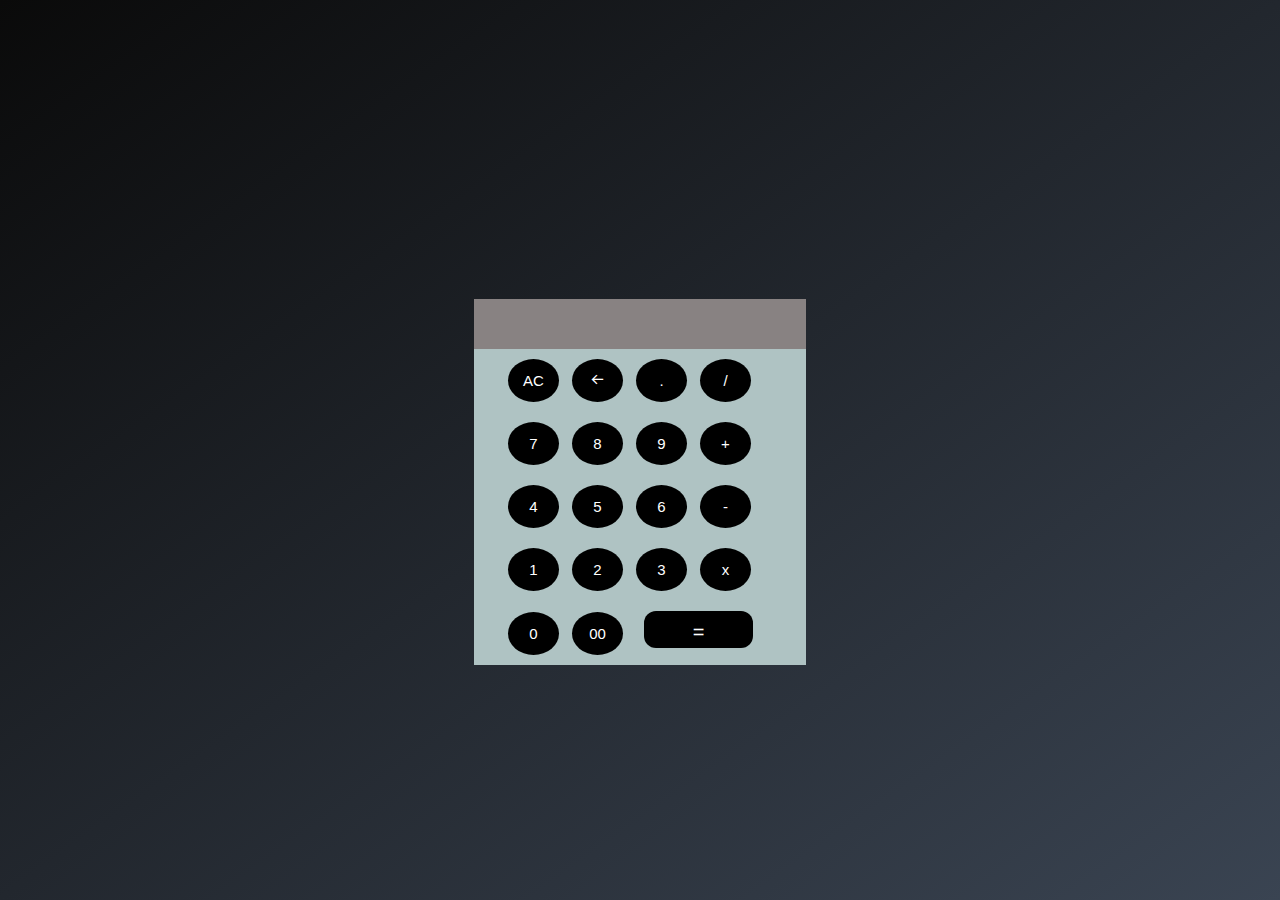
<file: Calculator/index.html>
<!DOCTYPE html>
<html lang="en">
<head>
    <meta charset="UTF-8">
    <meta name="viewport" content="width=device-width, initial-scale=1.0">
    <link href='https://unpkg.com/boxicons@2.1.4/css/boxicons.min.css' rel='stylesheet'>
    <title>Calculator</title>
    <link rel="stylesheet" href="index.css">
</head>
<body>
    
    <div id="calulator">
        <input type="text" id="display">
        <div class="keys">
            <button onclick="clearDisplay()">AC</button>
            <button onclick="ondedelete()"><i class='bx bx-arrow-back'></i></button>
            <button onclick="inputondisplay('.')">.</button>
            <button  class="unique" onclick="inputondisplay('/')">/</button>
        </div>
        <div class="keys">
            <button onclick="inputondisplay('7')">7</button>
            <button onclick="inputondisplay('8')">8</button>
            <button onclick="inputondisplay('9')">9</button>
            <button   class="unique" onclick="inputondisplay('+')">+</button>
        </div>
        <div class="keys">
            <button onclick="inputondisplay('4')">4</button>
            <button onclick="inputondisplay('5')">5</button>
            <button onclick="inputondisplay('6')">6</button>
            <button  class="unique" onclick="inputondisplay('-')">-</button>
        </div>
        <div class="keys">
            <button onclick="inputondisplay('1')">1</button>
            <button onclick="inputondisplay('2')">2</button>
            <button onclick="inputondisplay('3')">3</button>
            <button  class="unique" onclick="inputondisplay('*')">x</button>
        </div>
        <div class="keys">
            <button onclick="inputondisplay('0')">0</button>
            <button onclick="inputondisplay('00')">00</button>
            <button  class="unique" onclick="calculate()" id="equal">=</button>
        </div>
    </div>
<script src="script.js"></script>
</body>
</html>
</file>
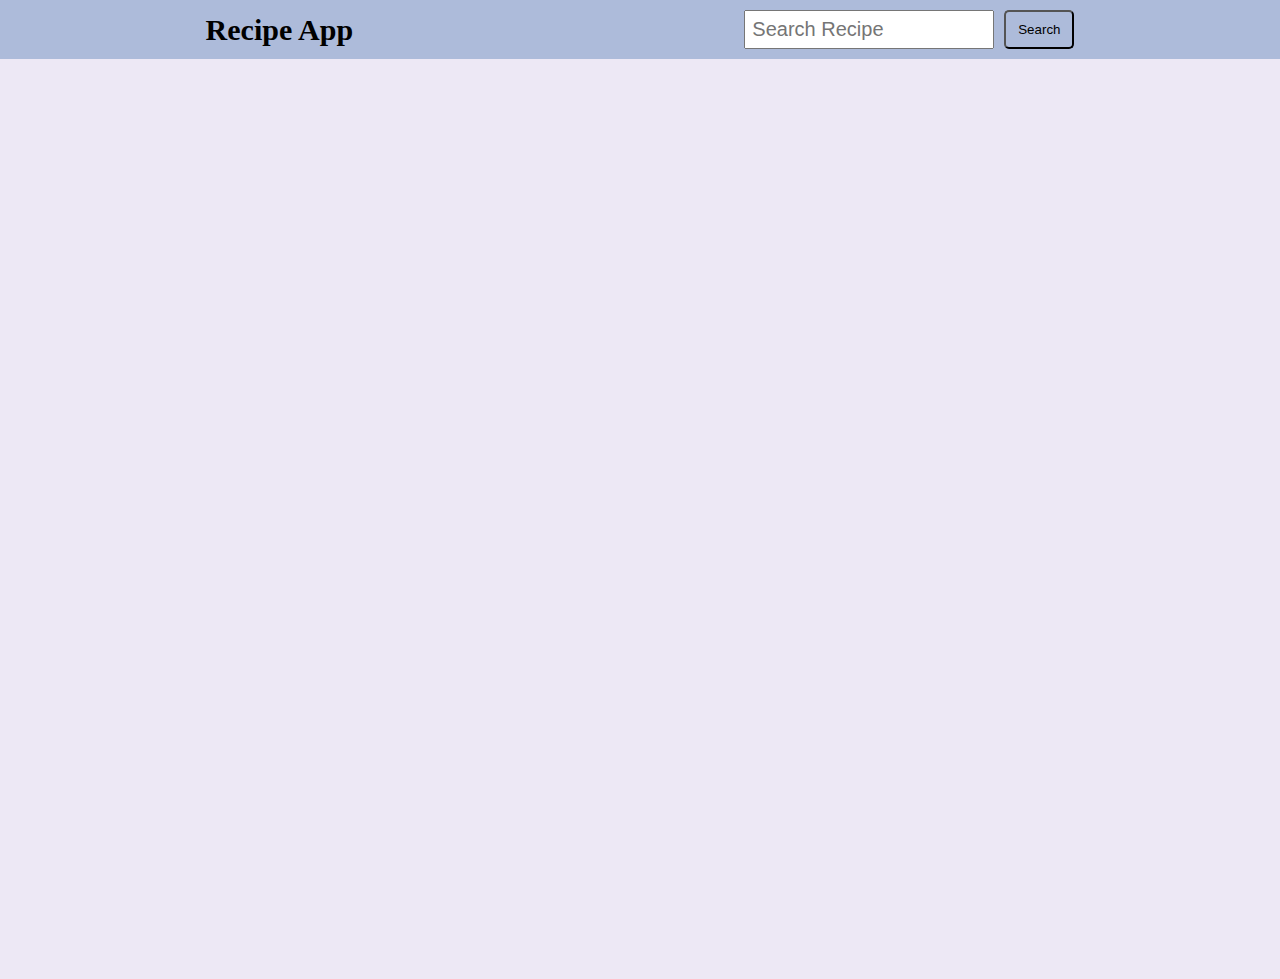
<file: Recipe App/index.html>
<!DOCTYPE html>
<html lang="en">

<head>
   <meta charset="UTF-8">
   <meta name="viewport" content="width=device-width, initial-scale=1.0">
   <link href='https://unpkg.com/boxicons@2.1.4/css/boxicons.min.css' rel='stylesheet'>
   <title>Recipe - App </title>
   <link rel="stylesheet" href="style.css">
</head>

<body>

   <nav id="navbar">
      <h2>Recipe App</h2>
      <div id="search">
         <input type="text" placeholder="Search Recipe" id="searchbox">
         <button id="button">Search</button>
      </div>
   </nav>

   <div id="container">
      <div id="main-bar">
      </div>
   </div>
   <div id="recipe-details">
      <div>
         <button id="close-btn" type="button"><i class='bx bx-x'></i></button>
      </div>
      <div id="recipedetails-content">

      </div>
      <!-- <h2 id="recipe-title"></h2> -->
      <!-- <h3>Ingredients:</h3>
    <ul id="ingredients-list"></ul>
    <h3>Instructions:</h3> -->

   </div>

</body>
<script src="script.js"></script>

</html>
</file>
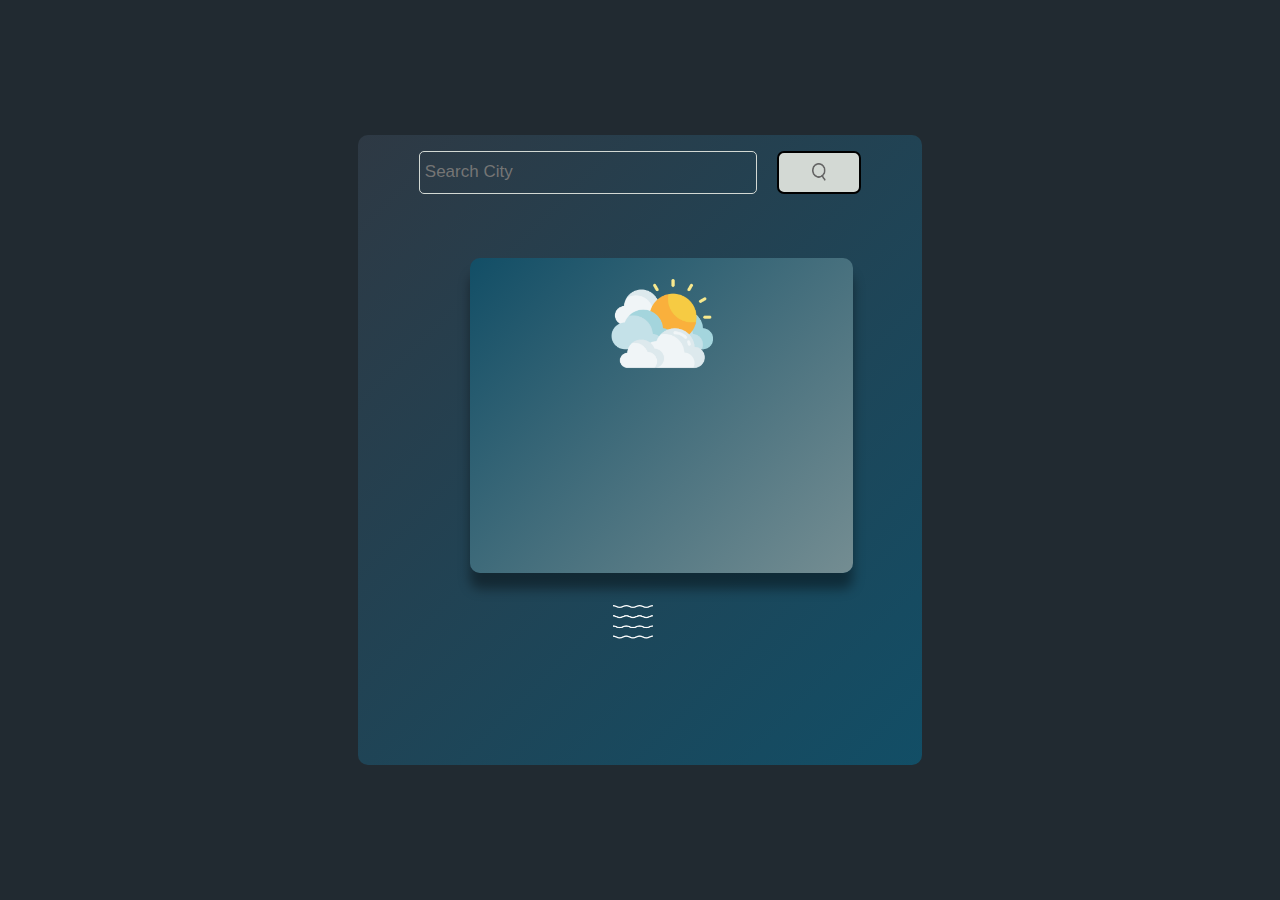
<file: Weather_App/index.html>
<!DOCTYPE html>
<html lang="en">
<head>
    <meta charset="UTF-8">
    <meta name="viewport" content="width=device-width, initial-scale=1.0">
    <title>Document</title>
    <link rel="stylesheet" href="weather.css">
</head>
<body>

    <div id="container">
        <div id="searching">
            <input type="text" placeholder="Search City" id="inputbx">
            <button id="srchbtn"><img src="weather-app-img/search.png" alt=""></button>
        </div>
        <div id="details">
            <div class="images"><img class="icon" src="weather-app-img/clouds.png" alt=""></div>
            <div class="details1">
                <h2 class="city"></h2>
                <h3 class="temp"></h3>
            </div>
        </div>
        <div id="humidity">
            <img id="humiimg" src="weather-app-img/humidity.png">
            <p class="humi"></p>
            
        </div>
    </div>
    
</body>
<script src="weather.js"></script>


</html>
</file>
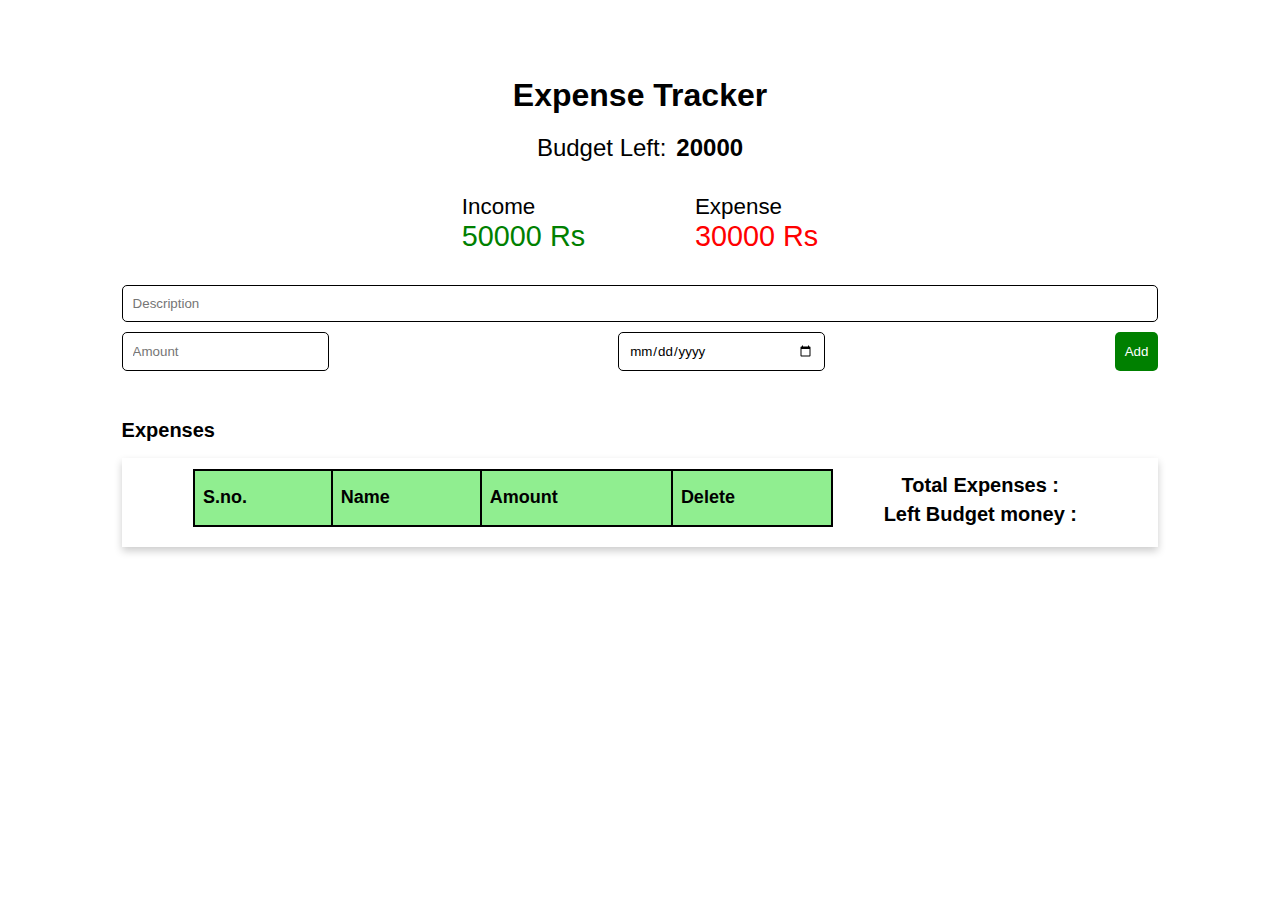
<file: Expense Tracker/expense.html>
<!DOCTYPE html>
<html lang="en">

<head>
    <meta charset="UTF-8">
    <meta name="viewport" content="width=device-width, initial-scale=1.0">
    <!-- <script src="https://cdn.tailwindcss.com"></script> -->
    <link rel="stylesheet" href="expense.css">
    <title>Document</title>
</head>

<body>
    <div class="fullbody">
        <div class="heading">
            <div class="my">
                <h1 class="">Expense Tracker<h1></h1>
            </div>
        </div>
        <div class="balance">
            <p>Budget Left: </p>
            <span id="money"> 20000 </span>
        </div>
        <div class="income-expense">
            <p>Income <br> <span class="green">50000 Rs</span></p>
            <p>Expense <br> <span class="red">30000 Rs</span></p>
        </div>

        <div class="form">
            <input type="text" name="" id="desc" placeholder="Description">
            <div class="subform">
                <input type="number" placeholder="Amount" id="amount">
                <input type="date" name="" id="date">
                <button id="addbtn">Add</button>
            </div>
            <div class="lists">
                <div class="expense">
                    <h3>Expenses</h3>
                </div>
                <div class="root">
                    <table id="table">
                        <tr class="titles">
                            <th>S.no.</th>
                            <th>Name</th>
                            <th>Amount</th>
                            <th>Delete</th>
                        </tr>
                        <tbody id="tablebody">
                            
                            <!-- <tr>
                                <td>1</td>
                                <td>Food</td>
                                <td>30000 Rs</td>
                                <td><button class="deletebtn">Delete</button></td>
                            </tr>
                            <tr>
                                <td>1</td>
                                <td>Food</td>
                                <td>30000 Rs</td>
                                <td><button class="deletebtn">Delete</button></td>
                            </tr>  -->
                        </tbody> 
                    </table>
                    <div class="total">
                        <p>Total Expenses :  <span id="totalExp"> </span></p>
                        <p>Left Budget money :  <span id="totalbudget"> </span></p>

    
                </div>
            </div>
        </div>
    </div>
</body>
<script src="expense.js"></script>

</html>
</file>
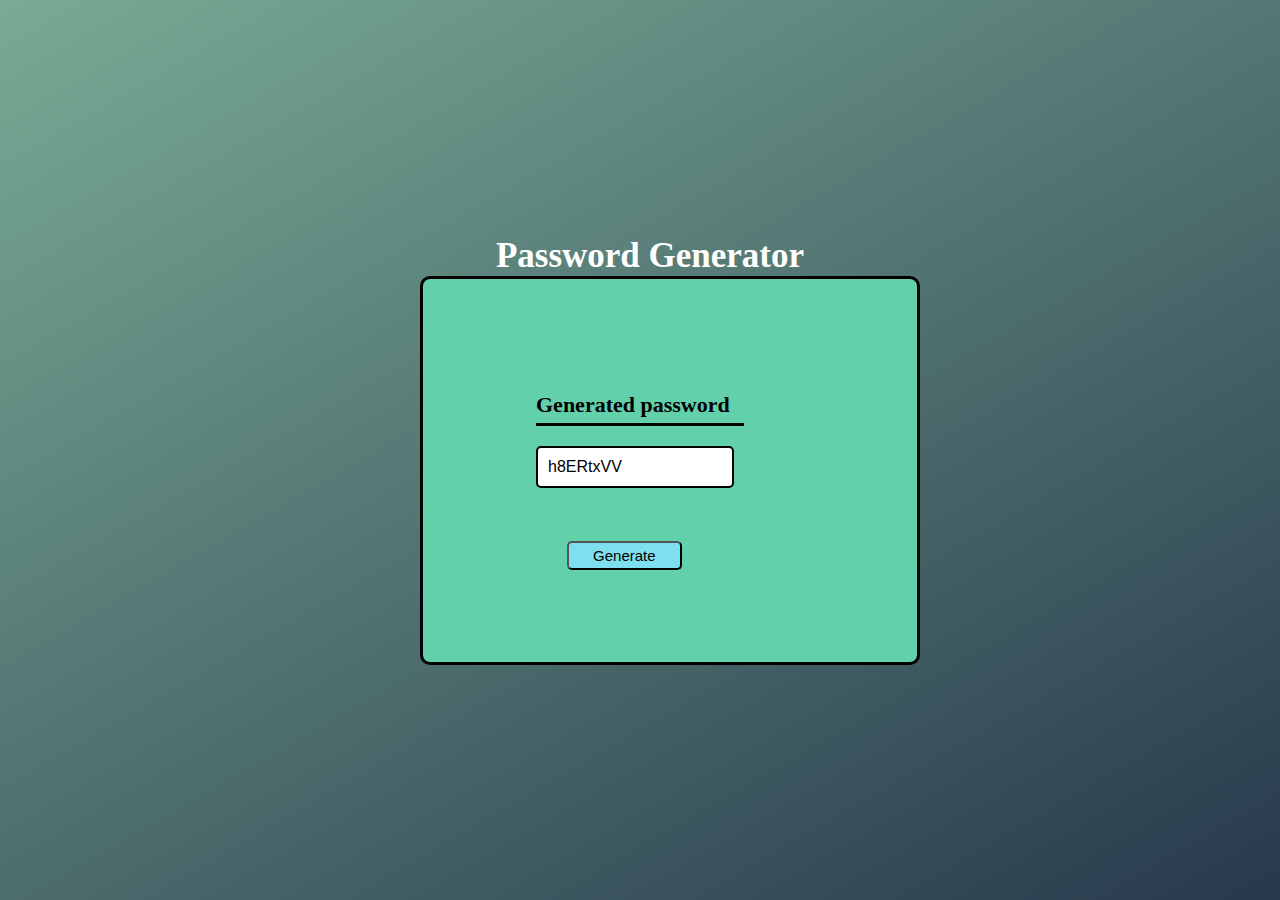
<file: Password Generator/password.html>
<!DOCTYPE html>
<html lang="en">
<head>
    <meta charset="UTF-8">
    <meta name="viewport" content="width=device-width, initial-scale=1.0">
    <title>Password Generator</title>
    <link rel="stylesheet" href="password.css">
</head>
<body>
    <!-- password Generator -->
     <div class="password-generator">
        <h1>Password Generator</h1>
        <form id="password-form">
            <div id="password">
                <h3>Generated password</h3>
                 <input class="generated" type="text" placeholder="your password">
            </div>
            <button onclick="makingpassword()" id="button">Generate</button>
    </div>        




</body>

<script src="password.js"></script>
</html>
</file>
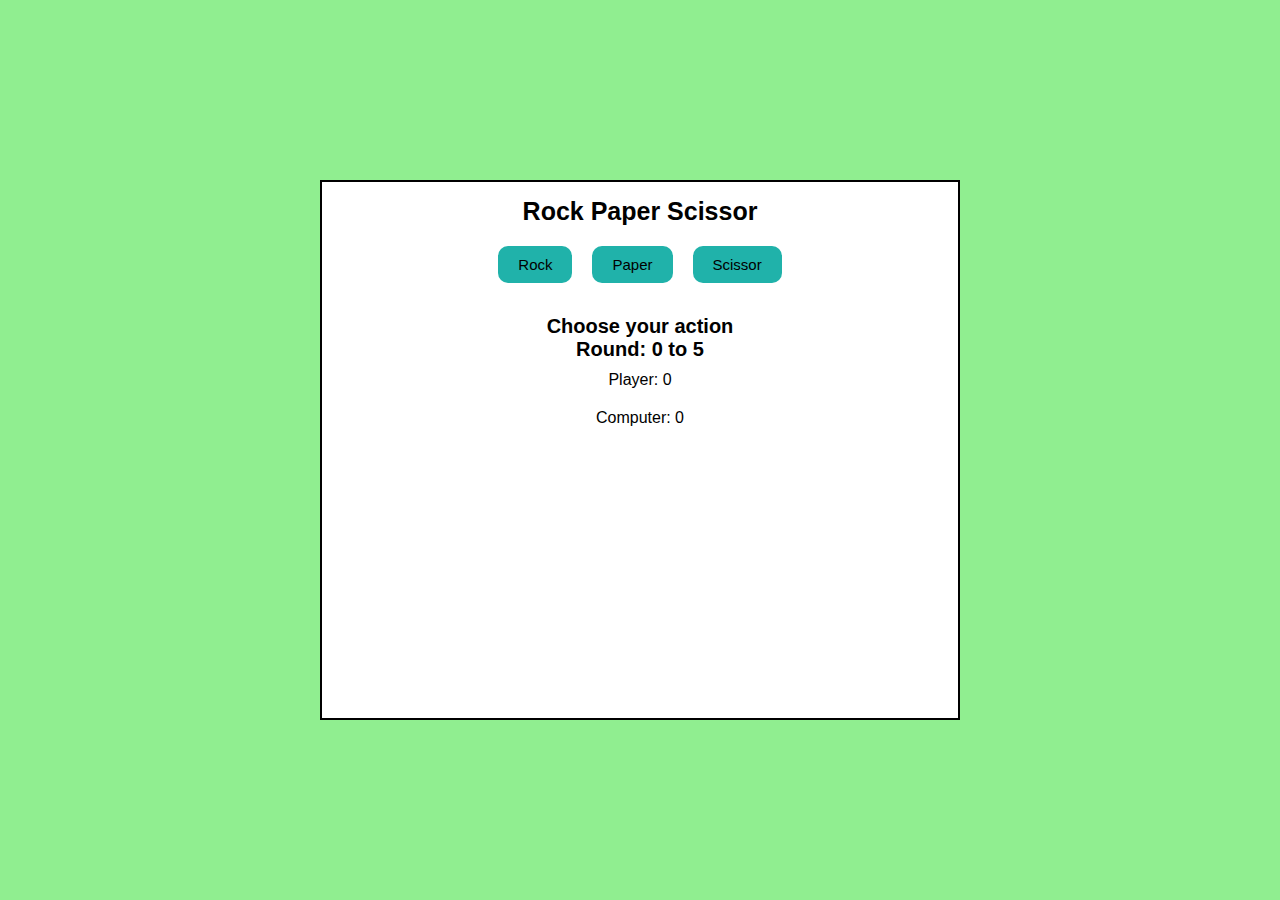
<file: Rock Paper Scissor/Rock.html>
<!DOCTYPE html>
<html lang="en">
<head>
    <meta charset="UTF-8">
    <meta name="viewport" content="width=device-width, initial-scale=1.0">
    <link rel="stylesheet" href="Rock.css">
    <title>Rock Paper Scissor</title>
</head>
<body>
    <div class="section">
        <h2>Rock Paper Scissor</h2>

        <div class="actions">
            <button id="rock">Rock</button>
            <button id="paper">Paper</button>
            <button id="scissor">Scissor</button>
        </div>
        
        <div class="result">
                <div class="choose">
                    <h4>Choose your action</h4>
                    <h5>Round: <span id="rounds">0</span> to 5</h5>
                </div>

            <p id="player">Player: <span>0</span></p>
            <p id="computer">Computer: <span>0</span></p>

            <!-- <div id="winner"> -->
                <h3 id="winner"></h3>
            <!-- </div> -->
        </div>
    </div>
    <script src="Rock.js"></script>
</body>
</html>
</file>
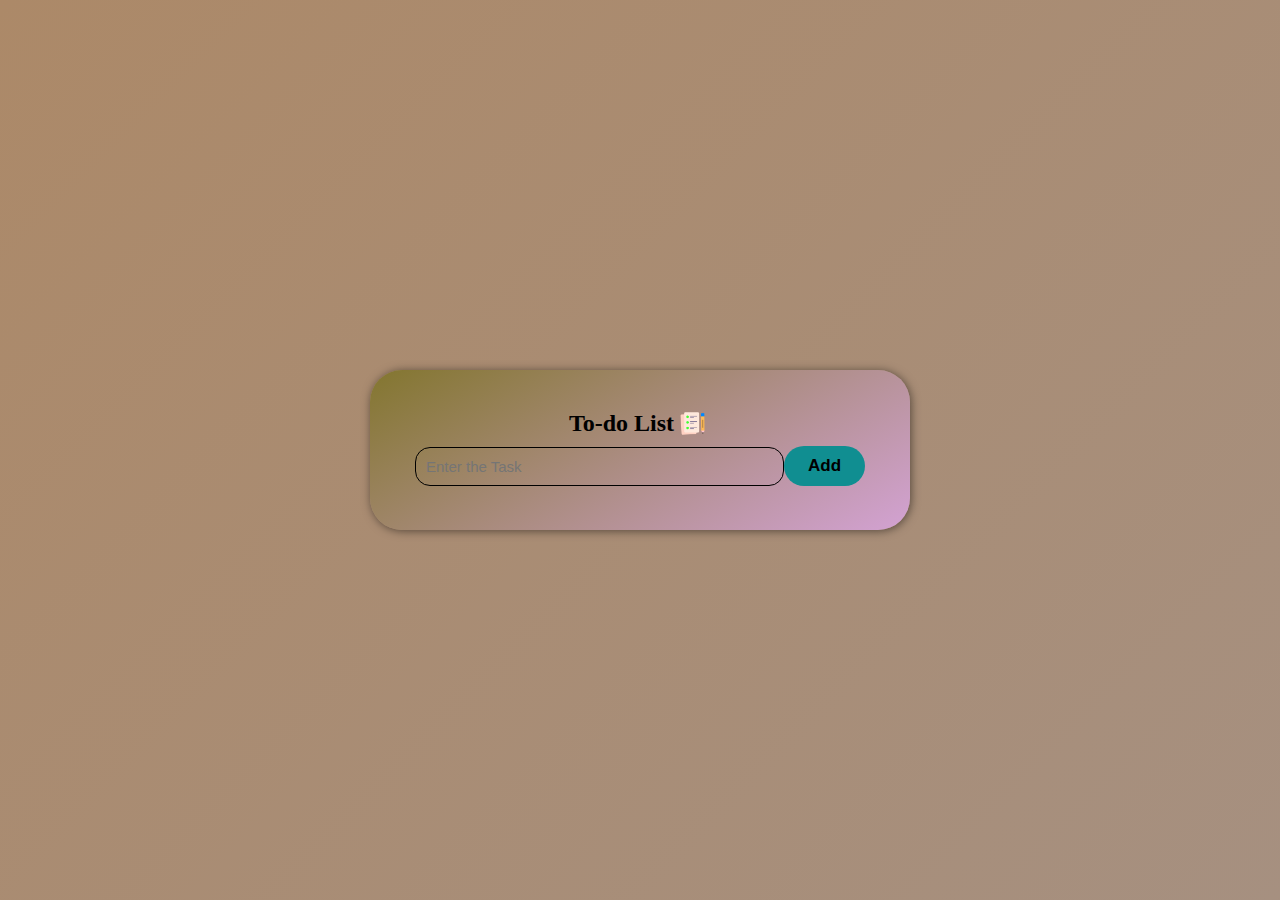
<file: To_Do List/todo.html>
<!DOCTYPE html>
<html lang="en">

<head>
    <meta charset="UTF-8">
    <meta name="viewport" content="width=device-width, initial-scale=1.0">
    <title>To-Do App</title>
    <link rel="stylesheet" href="todo.css">
</head>

<body>
    <div id="container">
        <div id="todobar">
            <h2>To-do List <img src="images/icon.png" alt=""></h2>
        </div>
        <div id="row">
            <input type="text" id="inptbx" placeholder="Enter the Task">
            <button  id="addbtn">Add</button>
        </div>
        <ul id="list-container">
            <!-- <li class="checked">task 1</li>
            <li class="checked">task 2</li>
            <li class="checked">task 3</li> -->
        </ul>
    </div>




</body>
<script src="todo.js"></script>

</html>
</file>
<file: Calculator/index.css>
*{
    padding: 0;
    margin: 0;
    box-sizing: border-box;

}
body,html{
    display: flex;
    justify-content: center;
    align-items: center;
    background: linear-gradient(145deg, #0a0a0a, #3a4452);
    height: 100vh;
    width: 100%;
}
#calulator{
    /* border: 1px solid #717377; */
    background-color: rgb(175, 195, 195);
    margin-top: 4rem;
}
.keys{
    padding: 10px;
    margin-left: 1.5rem;
}
.keys button{
    width: 51px;
    height: 43px;
    font-size: 15px;
    border: none;
    border-radius: 50%;
    padding: 10px;
    margin-right: 9px;
    background-color: black;
    color: white;
}
.keys button:hover{
    color: aqua;
    font-size: 20px;
}
#display{
    width: 100%;
    height: 50px;
    font-size: 25px;
    text-align: right;
    padding-right: 10px;
    background-color: rgb(136, 130, 130);
    border: none;
}
#equal{
    margin-left: 8px;
    font-size: 20px;
    width: 109px;
    height: 37px;
    border-radius: initial;
    border-radius: 12px;
}
.unique{
    color:#e01c1c;
}
</file>
<file: Recipe App/style.css>
*{
    padding: 0;
    margin: 0;
    box-sizing: border-box;
}
html, body{
        background-color: #EDE8F5;
}

#navbar{
    display: flex;
    justify-content: space-around;
    align-items: center;
    width: 100%;
    padding: 10px;
    background-color: #ADBBDA;
}
#navbar h2{
    color: black;
    font-size: 30px;
}
#navbar input{
    width: 250px;
    padding: 6px;
    font-size: 20px;
    margin-right: 10px;
}
#navbar button{
    width: 70px;
    padding: 10px;
    background-color: transparent;
    border-radius: 5px;
}
#navbar button:hover{
    background-color: #3D52A0;
    cursor: pointer;
    color: white;
}
#search{
    display: flex;
    align-items: center;
}

#container{
    display: flex;
    justify-content: center;
    align-items: center;
}
#main-bar{
    width: 80%;
    height: 100vh;
    display: grid;
    grid-template-columns: repeat(3, 1fr);
    margin-top: 20px;
    place-items: center;
}
.recipe{
    box-shadow: 0 5px 10px rgba(0,0,0,0.6), 0 0 5px rgba(0,0,0,0.6);
    background-color: #8697C4;
    border: 1px solid black;
    padding: 10px;
    margin: 10px;
    text-align: center;
    font-size: 20px;
    cursor: pointer;
    height: 400px;
    width: 321px;
}
#main-bar img{
    margin-top: 15px;
    width: 230px;
}
#main-bar button {
    margin-top: 17px;
    gap: 5px;
    width: 100px;
    padding: 4px;
    background-color: #3D52A0;
    color: white;
    margin-right: 10px;
}
#main-bar button a{
    color: white;
    text-decoration: none;
}
#main-bar button:hover{
    color: black;
    background-color: transparent;
    cursor: pointer;
}

#recipe-details{
    display: none;
    width: 40%;
    height: 80%;
    background-color: #3D52A0;
    position: fixed;
    top: 50%;
    left: 50%;
    transform: translate(-50%, -50%);
    overflow-y: scroll;
}
#recipedetails-content{
    padding: 30px;
}
#close-btn{
    position: fixed;
    top: 10px;
    right: 10px;
    color: white;
    font-size: 25px;
    cursor: pointer;
}
#recipedetails-content .recipe-title{
    color: white;
    font-size: 30px;
    text-align: center;
} 
#recipedetails-content .ingrediantlistTittle{
    color: rgb(6, 5, 5);
    font-size: 25px;
    /* text-align: center; */
    margin-left: 3rem;
    margin-top: 10px;
}
#recipedetails-content .ingrediantlist{
    color: white;
    font-size: 20px;
    text-align: left;
    margin-top: 10px;
    margin-left: 6rem;
}
#recipedetails-content .ingrediantlist li{
    padding: 3px;
}
</file>
<file: Weather_App/weather.css>
*{
    padding: 0;
    margin: 0;
    box-sizing: border-box;
}
html, body{
    width: 100%;
    height: 100%;
    display: flex;
    justify-content: center;
    align-items: center;
    background-color: #212A31;
}
#container{
    background: linear-gradient(135deg, #2E3944, #124E66);
    width: 44%;
    height: 70%;
    border: 52px 5px 54px rgba(0,0,0,1.4);
    border-radius: 10px;
}
#searching{
    display: flex;
    justify-content: center;
    height: 17%;
    /* margin: 10px 20px; */
    margin-top: 1rem;
}
#searching input{
    height: 40%;
    width: 60%;
    padding: 2px 2px 2px 5px;
    color: #fff;
    font-size: 17px;
    border: 1px solid #D3D9D4;
    border-radius: 5px;
    background-color: transparent;
}
#srchbtn{
    width: 15%;
    height: 40%;
    margin-left: 20px;
    font-size: 15px;
    border: 2px solid black;
    border-radius: 7px;
    background-color: #D3D9D4;
    cursor: pointer;
}
#srchbtn img{
    display: flex;
    justify-content: center;
    width: 14px;
    height: 18px;
    align-items: center;
    text-align: center;
    margin-left: 2.1rem;
    color: #fff;
}

#details{
    background: linear-gradient(135deg, #124E66, #748D92);
    width: 68%;
    height: 50%;
    margin-left: 7rem;
    box-shadow: 0px 16px 12px rgba(0,0,0,0.4);
    border-radius: 10px;
}
.images{
    display: flex;
    justify-content: center;
    align-items: center;
}
#details img{
    width: 130px;

}

.details1{
    margin-top: 1rem;
    display: flex;
    justify-content: space-around;
    align-items: center;
}
.details1 .city{
    font-size: 2rem;
    font-weight: 600;

}
.details1 .temp{
    font-size: 3.5rem;
}
#humidity{
    display: flex;
    justify-content: center;
    margin-top: 2rem;
}
#humidity p{
    font-size: 2rem;
    font-weight: 600;
    padding: 2px 2px 2px 2px;
}


#humidity img{
    width: 40px;
    margin-right: 10px;
}
</file>
<file: Expense Tracker/expense.css>
* {
    padding: 0;
    margin: 0;
    box-sizing: border-box;
    background: #fff;
    font-family: sans-serif;
}

body {
    display: flex;
    justify-content: center;
    align-items: center;
}

/* container */
.fullbody {
    width: 90%;
    /* border: 2px solid black; */
    height: 90vh;
    margin-top: 2rem;
    border-radius: 50px;
    overflow: scroll;
}



/*  heading */
.heading {
    display: flex;
    align-items: center;
    justify-content: center;
    /* width: 50%; */
    padding: 10px;
    margin-top: 35px;
    border-radius: 50%;
}

.my {
    width: 50%;
    display: flex;
    justify-content: center;
}

/*  balance and income */
.balance {
    display: flex;
    margin: 10px;
    justify-content: center;
    font-size: 1.5rem;
}

.balance #money {
    font-weight: bold;
    margin-left: 10px;
}

.income-expense {
    display: flex;
    justify-content: space-evenly;
    width: 50%;
    margin: auto;
    margin-top: 2rem;
}
.income-expense p{
    font-size: 1.4rem;
}
.income-expense p .green{
    color: green;
    font-size: 1.8rem;
}

.income-expense p .red{
    color: red;
    font-size: 1.8rem;
}

/* form css */
.form{
    display: flex;
    flex-direction: column;
    align-items: center;
    margin-top: 2rem;
}
.form #desc{
    width: 90%;
    padding: 10px;
    border: 1px solid black;
    border-radius: 5px;
}
.subform{
    margin-top: 10px;
    display: flex;
    justify-content: space-between;
    width: 90%;

}
.subform input{
    border: 1px solid black;
    width: 20%;
    padding: 10px;
    border-radius: 5px;
}
.expense-category{
    border: 1px solid black;
    width: 20%;
    padding: 10px;
    border-radius: 5px;
}
#addbtn{
    padding: 5px 10px;
    border: none;
    background-color: green;
    color: white;
    border-radius: 5px;
    cursor: pointer;
}

/* table css */
.lists{
    margin-top: 2rem;
    width: 90%;
    /* border-collapse: collapse; */
}
.lists h3{
    font-size: 20px;
    font-weight: bold;
}
.root {
    /* width: fit-content; */
    background-color: white;
    display: flex;
    margin: auto;
    padding: 2%;
    padding-top: 1%;
    justify-content: space-evenly;
    text-align: center;
    border-width: 6px;
    border: 6px grey;
    /* box-sizing: content-box; */
    box-shadow: 0 4px 8px 0 rgba(0, 0, 0, 0.2);
}

.expense{
    margin-bottom: 1rem;
    margin-top: 1rem;
}

#table{
    border-collapse: collapse;
    width: 50vw;
    border: 1px solid #ddd;
    font-size: 18px;
} 
 #table th{
    padding: 8px;
    text-align: left;
    background-color: lightgreen; 
    border: 2px solid black;
 } 

 #tablebody tr td{
    text-align: left;
    border: 1px solid black;
    padding: 5px;
 }

 #tablebody{
    overflow: scroll;
 }
 .deletebtn{
    padding: 5px 10px;
    border: none;
    background-color: red;
    color: white;
    border-radius: 5px;
    cursor: pointer;
 }


 .root .total p{
    font-size: 20px;
    font-weight: bold;
}
.root .total p span{
    font-size: 15px;
    margin-left: 10px;
}
#totalExp{
    margin-top: 5px;
}
#totalExp{
    font-size: 25px;
    font-weight: bold;
    color: lightgreen;
}
#totalbudget{
    font-size: 25px;
    font-weight: bold;
    color: lightcoral;
}
</file>
<file: Password Generator/password.css>
* {
    padding: 0;
    margin: 0;
    box-sizing: border-box;
}

html,
body {
    height: 100%;
    width: 100%;
    display: flex;
    align-items: center;
    justify-content: center;
    background: linear-gradient(150deg, rgb(121 171 149), rgb(39 57 76));

}
.password-generator h1{
    font-size: 35px;
    color: white;
    text-align: center;
    margin-left: 20px;
}

#password-form{
    background-color: #62d0ab;
    width: 130%;
    max-width: 500px;
    /* height: 120%; */
    padding: 92px;
    border: 3px solid black;
    border-radius: 10px;
}
#password{
    width: 250px;
    padding: 21px;
}
#password h3{
    font-size: 22px;
    margin-bottom: 20px;
    border-bottom: 3px solid black;
    padding-bottom: 5px;
}
#password input{
    width: 95%;
    padding: 10px;
    font-size: 16px;
    border: 2px solid black;
    border-radius: 5px;
}

.password-generator button{
    margin-left: 52px;
    margin-top: 2rem;
    width: 37%;
    padding: 4px;
    font-size: 15px;
    background: #7edfee;
    border-radius: 5px;
}
.password-generator button:hover{
    background-color: beige;
    cursor: pointer;
}
</file>
<file: Rock Paper Scissor/Rock.css>
*{
    padding: 0;
    margin: 0;
    box-sizing: border-box;
    font-family: Arial, sans-serif;

}
body{
    display: flex;
    justify-content: center;
    align-items: center;
    height: 100vh;
    background-color: lightgreen;
}
.section{
    /* display: flex;
    justify-content: center;
    align-items: center; */
    height: 60vh;
    width: 50%;
    background: white;
    border: 2px solid black;
}
.section h2{
    text-align: center;
    padding: 10px;
    color: black;
    margin: 5px 4px;
    font-size: 25px;
}
.section .actions{
    display: flex;
    justify-content: center;
    align-items: center;
    margin: 10px 0;
    gap: 20px;
}
.section .actions button{
    padding: 10px 20px;
    border: none;
    background: lightseagreen;
    color: black;
    cursor: pointer;
    border-radius: 10px;
    font-size: 15px;
}
.section .actions button:hover{
    background: darkseagreen;
}
.result .choose{
    display: flex;
    justify-content: center;
}
.choose{
    display: flex;
    flex-direction: column;
    justify-content: center;
    margin-top: 2rem;
}
.choose h4,h5{
    text-align: center;
    font-size: 20px;
}
.result p{
    text-align: center;
    padding: 10px;
    color: black;
    font-size: 16px;
}

#winner {
    text-align: center;
    padding: 10px;
    color: black;
    font-size: 25px;
    margin-top: 3rem;
}
</file>
<file: To_Do List/todo.css>
*{
    padding: 0;
    margin: 0;
    box-sizing: border-box;

}
html,body{
    width: 100%;
    height: 100%;
    background: linear-gradient(135deg, #AC8968, #A69080);
    display: flex;
    justify-content: center;
    align-items: center;
}

#container{
    padding: 40px;
    box-shadow: 1px 1px 10px rgba(0,0,0,0.5);
    border-radius: 32px;
    width: 100%;
    max-width: 540px;

    background: linear-gradient(150deg, rgb(131, 118, 47), rgb(211, 162, 211));
}
#todobar{
    margin-bottom: 5px;
}
#todobar img{
    width: 27px;
    margin-left: 5px;
}
#todobar h2{
    display: flex;
    justify-content: center;
    align-items: center;
    padding-right: 5px;
}
#row{
    display: flex; 
    /* border: 2px solid black; */
    justify-content: space-between;
    align-items: center;
    padding: 4px 5px;
    height: 16%; 
}
#row input{
        flex: 1;
        outline: none;
        border-radius: 15px;
        /* padding-left: 5px; */
        padding: 10px;
        font-size: 15px;
        color: #fff;
        background-color: transparent;
        border: 1px solid black;
        
}
#row button{
    background: #108e91;
    border: none;
    outline: none;
    width: 18%;
    padding: 10px;
    border-radius: 20px;
    font-weight: 550;
    font-size: 17px;
}
ul li{
    margin-left: 36px;
    font-size: 18px;
    list-style: none;
    padding: 13px 5px 9px;
    user-select: none;
    position: relative;
}
ul li::before{
    content: '';
    height: 26px;
    width: 27px;
    background-image: url(images/unchecked.png);
    border-radius: 27%;
    background-size: cover;
    background-position: center;
    position: absolute;
    top: 12px;
    left: -30px;
}
ul li.checked{
    color: aquamarine;
    text-decoration: line-through;
}
ul li.checked::before{
    background-image: url(images/checked.png);
}
ul li span{
    position: absolute;
    top: 10px;
    right: 6px;
    /* background: yellow; */
    width: 28px;
    height: 24px;
    border-radius: 50%;
    padding-left: 8px;
}
ul li span:hover{
    background-color: rgb(184, 180, 180);
}
</file>
